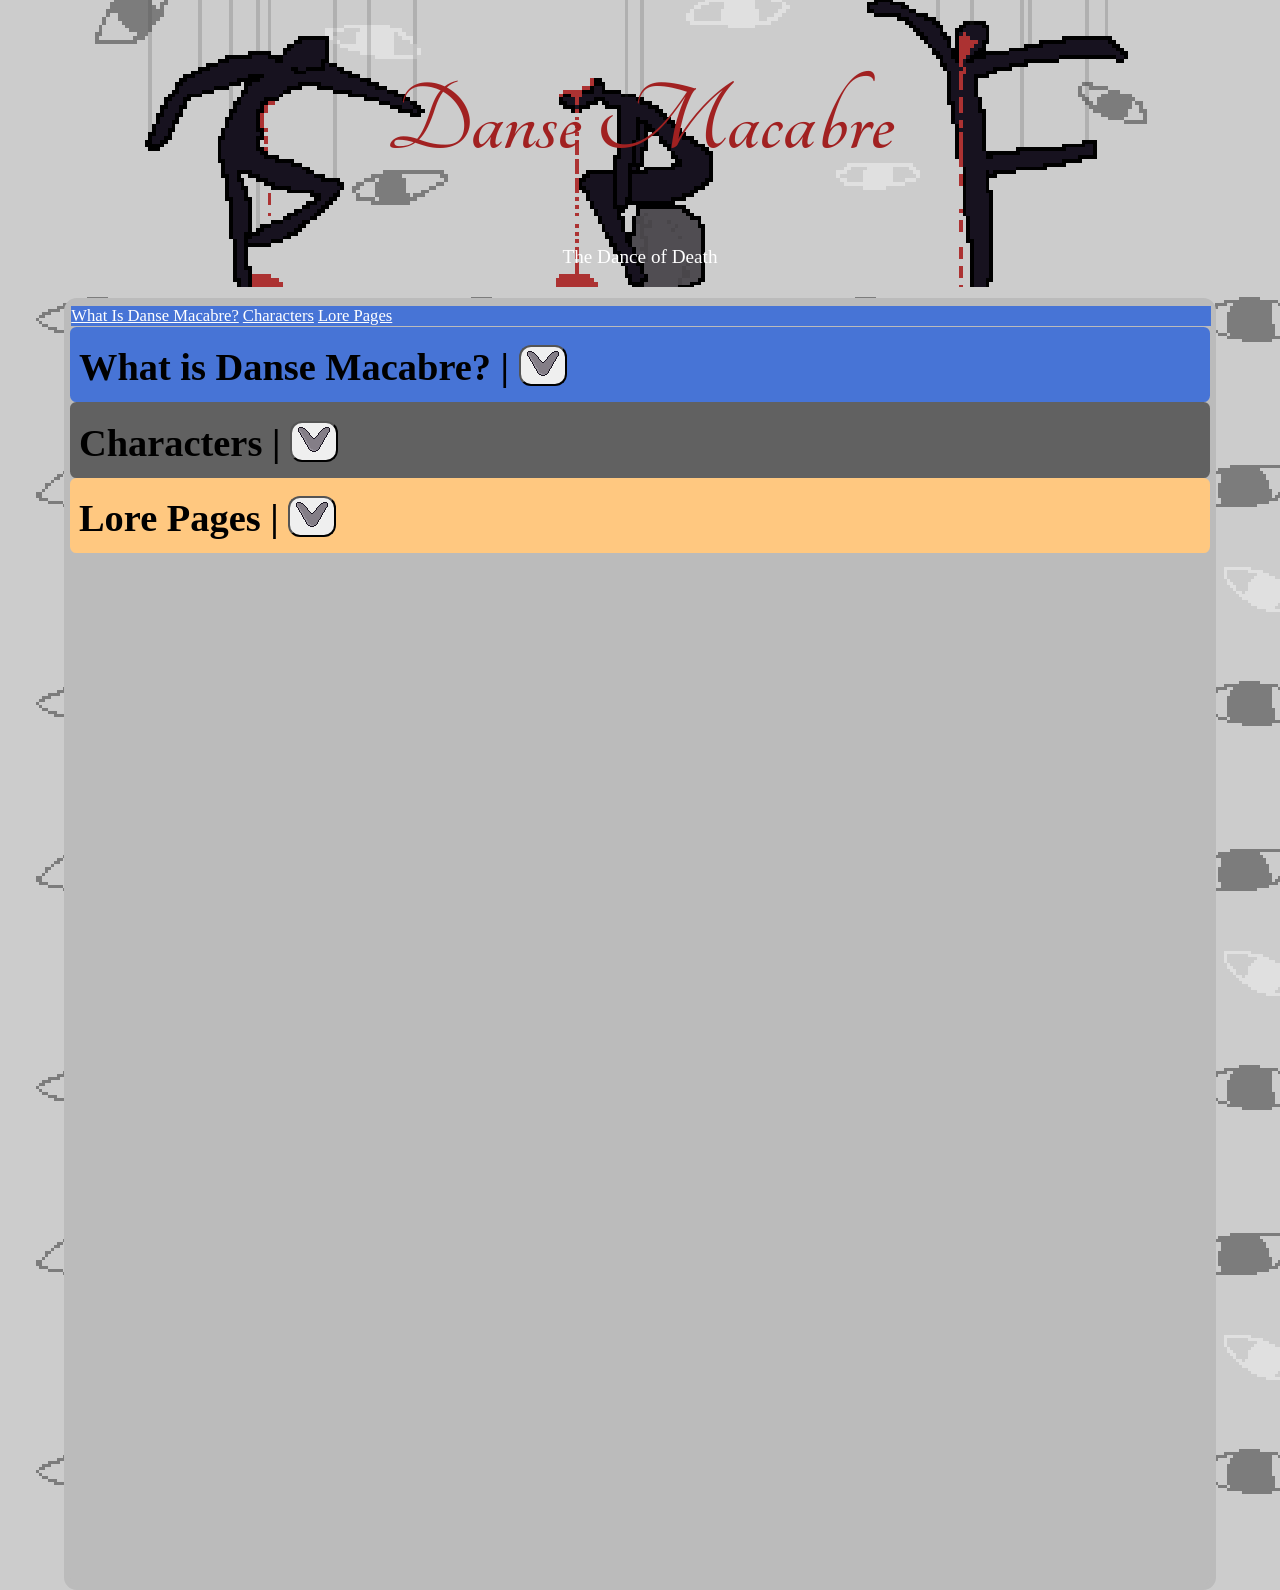
<file: index.html>
<!DOCTYPE html>
<html>
<head>
    <!--Editing the browser tab-->
    <title>Danse Macabre</title>
    <link rel="icon" type="image/x-icon" href="i/favicon.png">
    <!--Importing fonts using google fonts API-->
    <link rel="preconnect" href="https://fonts.googleapis.com">
    <link rel="preconnect" href="https://fonts.gstatic.com" crossorigin>
    <link href="https://fonts.googleapis.com/css2?family=Special+Elite&family=Tangerine:wght@400;700&display=swap" rel="stylesheet">
    <!--Importing the CSS and JavaScript files-->
    <link rel="stylesheet" href="stylesheet.css">
    <script src="script.js"></script>
</head>
<body>
    <!--The top-most title display and banner-->
    <header>
        <h1>Danse Macabre</h1>
        <p class="subheading">The Dance of Death</p>
    </header>
    <!--The Web-page's contents-->
    <div class="main">
        <!--The navigation bar for the website-->
        <nav>
            <a href="#whdm">What Is Danse Macabre?</a>
            <a href="#char">Characters</a>
            <a href="#lor">Lore Pages</a>
        </nav>
        <!--The 'What is Danse Macabre' element-->
        <div class="whdm" id="whdm">
            <h2>What is Danse Macabre? | <button class="dropdown" id="whdm-btn" onclick="whdm_act()"><img src="i/Darrow.png"></button></h2> <!--Title of the elemnt, and drop-down button-->
            <div class="whdm-inset" id="whdm-inset" style="display: none;"> <!--Drop-down internals for 'What is Danse Macabre'-->
                <p>Danse Macabre is a fictional lorebook/ artbook project centered around a distopian past where sins are manifested into creatures, and humans have been granted abilities to maintain the ballance of power on the earth.</p>
                <h3>A brief history:</h3>
                <p>In the begining, <span class="angelic">He</span> created The earth and bountiful vegitations to acompany it. Then, in <span class="angelic">His</span> lonelyness, <span class="angelic">He</span> took four pieces of <span class="angelic">Himself</span> to create the ideal watchers, the Archangel Gabriel, the Archangel Riphiel, the Archangel Michael, and the Archangel <span class="forbidden">Don't speak of him</span>. Next, <span class="angelic">He</span> created the Heavens, the animals, and the humans. On earth, the watchers guided the humans on earth to aid in their development, making them quickly progress through technological and societal advancements. After many years, humanity developed overindulgence, leading <span class="angelic">Him</span> to make <span class="sin">It</span> <span class="forbidden">What have I done?</span>. <span class="sin">It</span> roamed earth, creating creatures out of sins called manifestations, causing all of the watchers to recoil in disgust, leaving earth and society. They waited for <span class="angelic">Him</span> to answer, but they never got a response. One day, certain humans began developing powers, called awakenings, allowing them to combat the encarnations and restoring the ballence of power in the beings of Earth. </p>
            </div>
        </div>
        <!--The 'Characters' element-->
        <div class="char" id="char">
            <h2>Characters | <button class="dropdown" id="char-btn" onclick="char_act()"><img src="i/Darrow.png"></button></h2> <!--Title of the element, and drop-down button-->
            <div class="char-inset" id="char-inset" style="display: none;"> <!--Drop-down internals for 'Characters'-->
                <p>Being a loerbook, Danse Macabre has many characters, and due to it still being in development, many of them are unfinished, so some characters may be 'under development'.</p>
                <h3 style="background-color: #420000; width: 100%; color: #c4c4c4;">Manifestations: <img src="i/Manifestations.gif" style="max-height: 1.5vw;"></h3> <!--Title and icon for the manifestations section-->
                <div class="manifestations"> <!--Manifestations section-->
                    <p>Manifestations are the creatures formed and contorted from the sins of our peers, When we cannot contain ourselfes, <i>they</i> arise</p>
                    <table>
                        <tr> <!--Hara-Kiri (Cupcake)-->
                            <td class="manif"><a href="t/haki.html">Hara-Kiri (Cupcake)</a></td>
                            <td class="manif">The Rows of a thousand scales swallows the pain of those who wasted it all</td>
                            <td class="manif" style="background-color: #000000;"><img src="i/Cupcake.png"></td>
                        </tr>
                        <tr> <!--Vamp (Bethany)-->
                            <td class="manif"><a href="t/vamp.html">Vamp (Bethany)</a></td>
                            <td class="manif">Sercome to it's screech, clawing at the back of your brain to comply</td>
                            <td class="manif" style="background-color: #4b4a4a;"><img src="i/bethany.png"></td>
                        </tr>
                        <tr> <!--Void-bound (Episkopos)-->
                            <td class="manif"><a href="t/vb.html">Void-bound (Episkopos)</a></td>
                            <td class="manif">Ripping through reality itself, it stares at you. Dropping yourself to the will of it's judgement</td>
                            <td class="manif" style="background-color: #3b1829;"><img src="i/episkopos.png"></td>
                        </tr>
                    </table>
                </div>
                <h3 style="background-color: #ffd596;">Awakenings: <img src="i/awakenings.gif" style="max-height: 1.5vw;"></h3> <!--Awakenings section-->
                <div class="awakenings">
                    <p>Awakenings are the humans that have been empowered with special abilities to ballence the power on the world, as <span class="angelic">His</span> last hope</p>
                    <table>
                        <tr> <!--Petunias-->
                            <td class="awak"><a href="t/petu.html">Petunias</td>
                            <td class="awak">Froliking through flowers, we should heed to her beauty</td>
                            <td class="awak"><img src="i/WIP.png"></td>
                        </tr>
                        <tr> <!--Apostate-->
                            <td class="awak"><a href="t/apo.html">Apostate</a></td>
                            <td class="awak">Behold his light, a complex construct of many devistating reflections. They underestimate him, but fear him</td>
                            <td class="awak"><img src="i/WIP.png"></td>
                        </tr>
                    </table>
                </div>
            </div>
        </div>
        <!--The 'Lore Pages' element-->
        <div class="lor" id="lor">
            <h2>Lore Pages | <button class="dropdown" id="lor-btn" onclick="lor_act()"><img src="i/Darrow.png"></button></h2>
            <div class="lor-inset" id="lor-inset" style="display: none;">
                <p>This segment contains all of the lore pages that are a part of Danse Macabre (Excluding the character pages that can be found in the <a href="#char">Characters</a> section)</p>
                <ul>
                    <li><a href="t/dlbotd.html">Divine light's birth of the damned</a></li> <!--Divine light's birth of the damned-->
                </ul>
            </div>
        </div>
    </div>
</body>
</html>
</file>
<file: stylesheet.css>
body{
    background-color: #bbbbbb;
    background-image: url(i/eyes.png);
    image-rendering: pixelated;
    background-size: 30%;
    margin: 0px;
}
.main{
    margin-left: 5vw;
    margin-right: 5vw;
    margin-top: 23.3vw;
    background-color: #bbbbbb;
    min-height: 100vw;
    border: 0.5vw solid #bbbbbb;
    border-radius: 1vw;
}
header{
    top: 0px;
    position: absolute;
    width: 100%;
    background-color: #cccccc;
    min-height: 20vw;
    background-image: url(i/banner.png);
    background-repeat: no-repeat;
    background-position: center center;
    background-size: 90%;
    image-rendering: pixelated;
}
nav{
    position: sticky;
    background-color: #4774d6;
    top: 0;
    width: 100%;
    margin: 0.1vw;
    min-height: 1.5vw;
}
span.forbidden{
    color: #dddbd2;
    font-style: italic;
}
span.angelic{
    color: #ffc354;
    font-style: italic;
}
span.sin{
    color: rgb(153, 13, 13);
    font-style: italic;
}
.whdm{
    border: 0.72vw solid #4774d6;
    border-radius: 0.5vw;
    background-color: #4774d6;
}
.whdm-inset{
    border: 0.5vw solid #d9e5ff;
    border-radius: 0.25vw;
    background-color: #d9e5ff;
}
.char{
    border: 0.72vw solid #616161;
    border-radius: 0.5vw;
    background-color: #616161;
}
.char-inset{
    border: 0.5vw solid #9c9c9c;
    border-radius: 0.25vw;
    background-color: #9c9c9c;
}
img{
    image-rendering: pixelated;
}
button{
    border-radius: 12px;
}
h1{
    font-size: 8vw;
    color: #a12121;
    text-align: center;
    font-family: 'Tangerine', cursive;
    font-weight: 700;
    font-style: normal;
}
.subheading{
    font-size: 1.5vw;
    color: #ffffff;
    text-align: center;
}
h2{
    font-size: 3vw;
    margin-bottom: 0.3vw;
    margin-top: 0.75vw;
}
table{
    border-collapse: collapse;
    width: 100%;
}
td.manif{
    border: 0.3vw solid #700000;
    border-radius: 0.15vw;
    border-collapse: collapse;
    font-size: 1.5vw;
}
td.awak{
    border: 0.3vw solid #f7d597;
    border-radius: 0.15vw;
    border-collapse: collapse;
    font-size: 1.5vw;
}
a{
    color: #ffffff;
    font-style: normal;
    font-size: 1.3vw;
}
a:hover{
    font-style: normal;
    color: #cccccc;
}
.lor{
    border: 0.72vw solid #ffc880;
    border-radius: 0.5vw;
    background-color: #ffc880;
}
.lor-inset{
    border: 0.5vw solid #ffe2bc;
    border-radius: 0.25vw;
    background-color: #ffe2bc;
}
</file>
